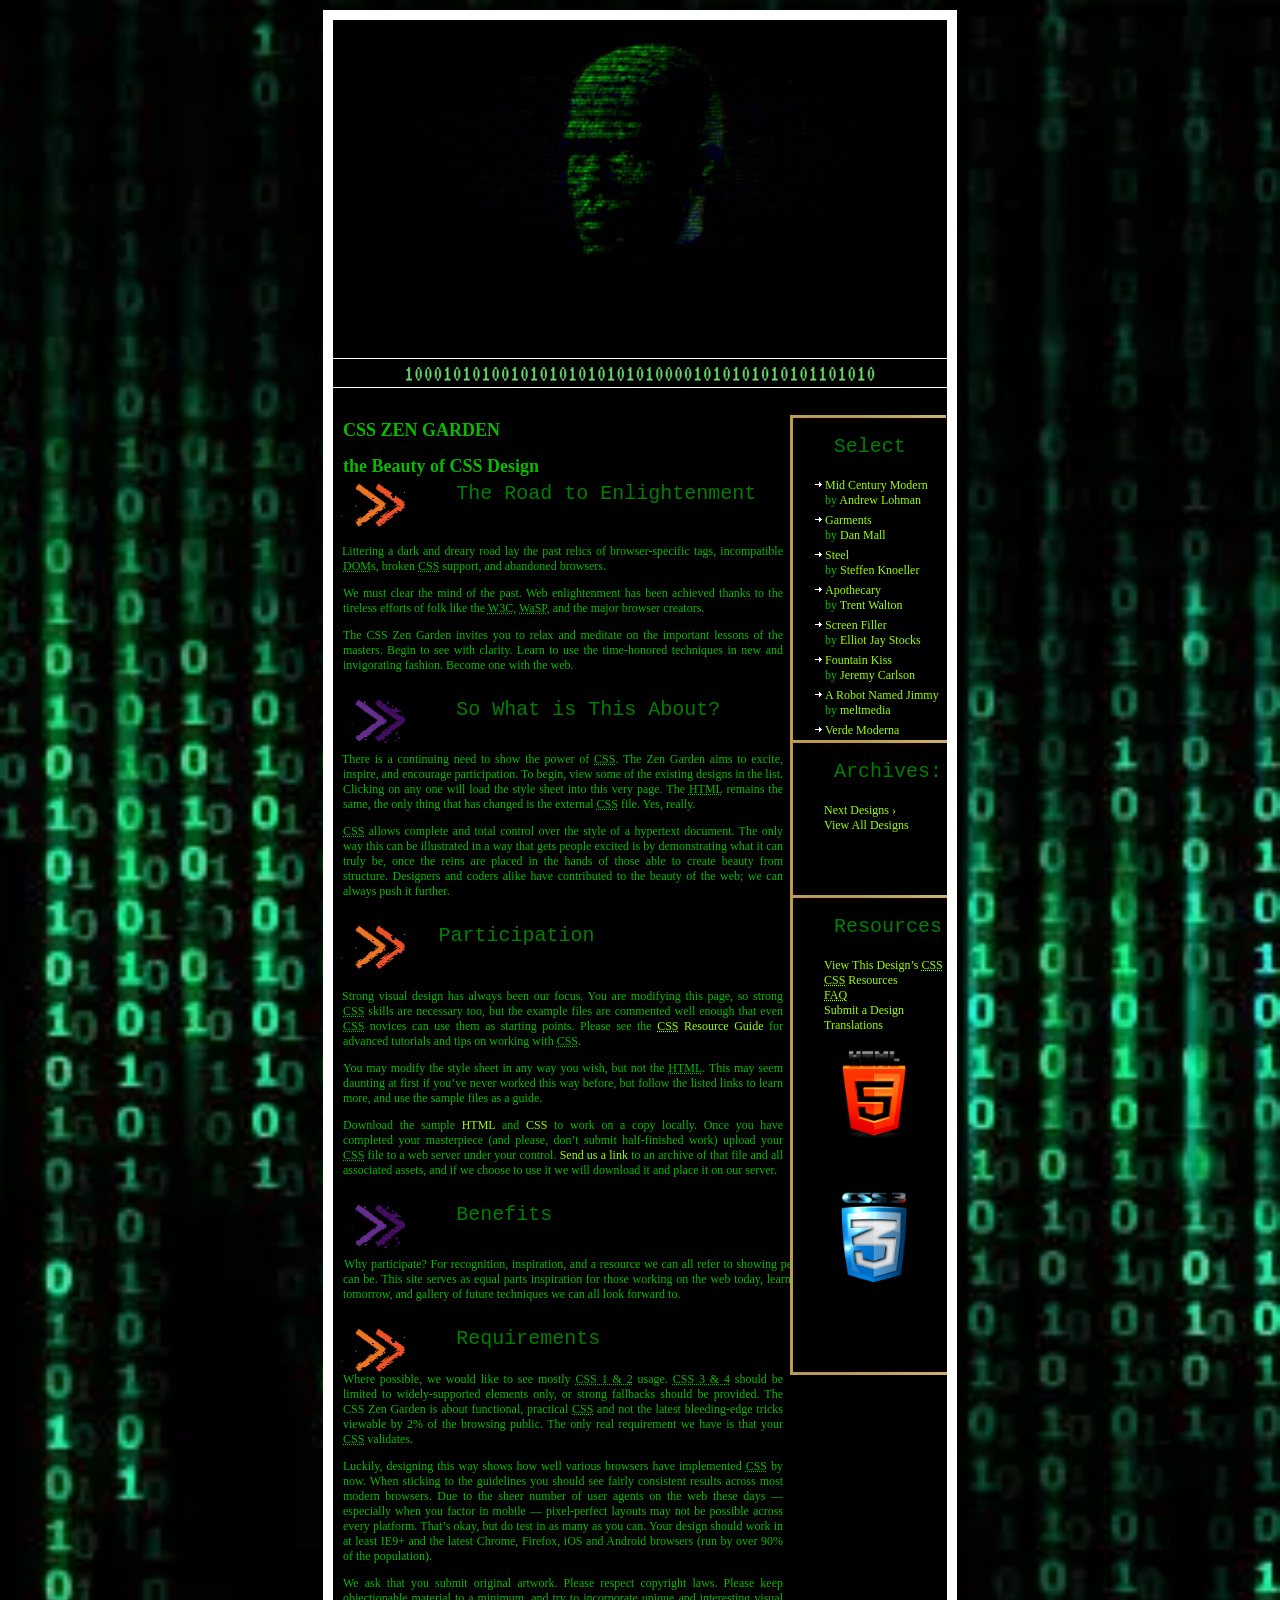
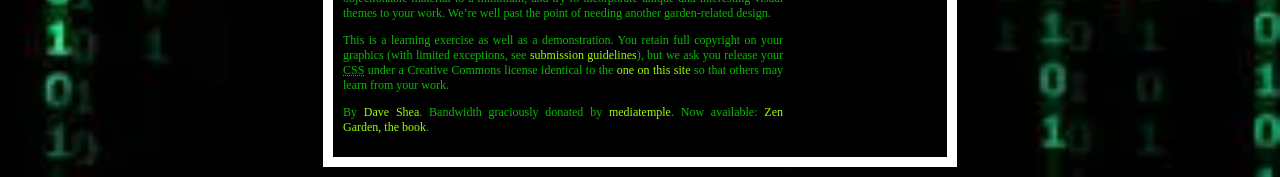
<file: index.html>
<!DOCTYPE html>
<html lang="en">
<head>
	<meta charset="utf-8">
	<title>CSS Zen Garden: The Beauty of CSS Design</title>

	<link rel="stylesheet" media="screen" href="113.css">
	<link rel="alternate" type="application/rss+xml" title="RSS" href="http://www.csszengarden.com/zengarden.xml">

	<meta name="viewport" content="width=device-width, initial-scale=1.0">
	<meta name="author" content="Dave Shea">
	<meta name="description" content="A demonstration of what can be accomplished visually through CSS-based design.">
	<meta name="robots" content="all">


	<!--[if lt IE 9]>
	<script src="script/html5shiv.js"></script>
	<![endif]-->
</head>

<!--



	View source is a feature, not a bug. Thanks for your curiosity and
	interest in participating!

	Here are the submission guidelines for the new and improved csszengarden.com:

	- CSS3? Of course! Prefix for ALL browsers where necessary.
	- go responsive; test your layout at multiple screen sizes.
	- your browser testing baseline: IE9+, recent Chrome/Firefox/Safari, and iOS/Android
	- Graceful degradation is acceptable, and in fact highly encouraged.
	- use classes for styling. Don't use ids.
	- web fonts are cool, just make sure you have a license to share the files. Hosted
	  services that are applied via the CSS file (ie. Google Fonts) will work fine, but
	  most that require custom HTML won't. TypeKit is supported, see the readme on this
	  page for usage instructions: https://github.com/mezzoblue/csszengarden.com/

	And a few tips on building your CSS file:

	- use :first-child, :last-child and :nth-child to get at non-classed elements
	- use ::before and ::after to create pseudo-elements for extra styling
	- use multiple background images to apply as many as you need to any element
	- use the Kellum Method for image replacement, if still needed. http://goo.gl/GXxdI
	- don't rely on the extra divs at the bottom. Use ::before and ::after instead.

		
-->

<body id="css-zen-garden">
<div class="page-wrapper">

	<section class="intro" id="zen-intro">
		<header role="banner">
			<h2>CSS Zen Garden</h2>
			<h2>The Beauty of <abbr title="Cascading Style Sheets">CSS</abbr> Design</h2>
		</header>

		<div class="summary" id="zen-summary" role="article">
			<p><abbr title=></abbr></p>
			<h1>CSS ZEN GARDEN</h1>
			<h1>the Beauty of CSS Design</h1>
		</div>

		<div class="preamble" id="zen-preamble" role="article">
			<h3>The Road to Enlightenment</h3>
			<p>Littering a dark and dreary road lay the past relics of browser-specific tags, incompatible <abbr title="Document Object Model">DOM</abbr>s, broken <abbr title="Cascading Style Sheets">CSS</abbr> support, and abandoned browsers.</p>
			<p>We must clear the mind of the past. Web enlightenment has been achieved thanks to the tireless efforts of folk like the <abbr title="World Wide Web Consortium">W3C</abbr>, <abbr title="Web Standards Project">WaSP</abbr>, and the major browser creators.</p>
			<p>The CSS Zen Garden invites you to relax and meditate on the important lessons of the masters. Begin to see with clarity. Learn to use the time-honored techniques in new and invigorating fashion. Become one with the web.</p>
		</div>
	</section>

	<div class="main supporting" id="zen-supporting" role="main">
		<div class="explanation" id="zen-explanation" role="article">
			<h3>So What is This About?</h3>
			<p>There is a continuing need to show the power of <abbr title="Cascading Style Sheets">CSS</abbr>. The Zen Garden aims to excite, inspire, and encourage participation. To begin, view some of the existing designs in the list. Clicking on any one will load the style sheet into this very page. The <abbr title="HyperText Markup Language">HTML</abbr> remains the same, the only thing that has changed is the external <abbr title="Cascading Style Sheets">CSS</abbr> file. Yes, really.</p>
			<p><abbr title="Cascading Style Sheets">CSS</abbr> allows complete and total control over the style of a hypertext document. The only way this can be illustrated in a way that gets people excited is by demonstrating what it can truly be, once the reins are placed in the hands of those able to create beauty from structure. Designers and coders alike have contributed to the beauty of the web; we can always push it further.</p>
		</div>

		<div class="participation" id="zen-participation" role="article">
			<h3>Participation</h3>
			<p>Strong visual design has always been our focus. You are modifying this page, so strong <abbr title="Cascading Style Sheets">CSS</abbr> skills are necessary too, but the example files are commented well enough that even <abbr title="Cascading Style Sheets">CSS</abbr> novices can use them as starting points. Please see the <a href="/pages/resources/" title="A listing of CSS-related resources"><abbr title="Cascading Style Sheets">CSS</abbr> Resource Guide</a> for advanced tutorials and tips on working with <abbr title="Cascading Style Sheets">CSS</abbr>.</p>
			<p>You may modify the style sheet in any way you wish, but not the <abbr title="HyperText Markup Language">HTML</abbr>. This may seem daunting at first if you&#8217;ve never worked this way before, but follow the listed links to learn more, and use the sample files as a guide.</p>
			<p>Download the sample <a href="/examples/index" title="This page's source HTML code, not to be modified.">HTML</a> and <a href="/examples/style.css" title="This page's sample CSS, the file you may modify.">CSS</a> to work on a copy locally. Once you have completed your masterpiece (and please, don&#8217;t submit half-finished work) upload your <abbr title="Cascading Style Sheets">CSS</abbr> file to a web server under your control. <a href="/pages/submit/" title="Use the contact form to send us your CSS file">Send us a link</a> to an archive of that file and all associated assets, and if we choose to use it we will download it and place it on our server.</p>
		</div>

		<div class="benefits" id="zen-benefits" role="article">
			<h3>Benefits</h3>
			<p>Why participate? For recognition, inspiration, and a resource we can all refer to showing people how amazing <abbr title="Cascading Style Sheets">CSS</abbr> really can be. This site serves as equal parts inspiration for those working on the web today, learning tool for those who will be tomorrow, and gallery of future techniques we can all look forward to.</p>
		</div>

		<div class="requirements" id="zen-requirements" role="article">
			<h3>Requirements</h3>
			<p>Where possible, we would like to see mostly <abbr title="Cascading Style Sheets, levels 1 and 2">CSS 1 &amp; 2</abbr> usage. <abbr title="Cascading Style Sheets, levels 3 and 4">CSS 3 &amp; 4</abbr> should be limited to widely-supported elements only, or strong fallbacks should be provided. The CSS Zen Garden is about functional, practical <abbr title="Cascading Style Sheets">CSS</abbr> and not the latest bleeding-edge tricks viewable by 2% of the browsing public. The only real requirement we have is that your <abbr title="Cascading Style Sheets">CSS</abbr> validates.</p>
			<p>Luckily, designing this way shows how well various browsers have implemented <abbr title="Cascading Style Sheets">CSS</abbr> by now. When sticking to the guidelines you should see fairly consistent results across most modern browsers. Due to the sheer number of user agents on the web these days &#8212; especially when you factor in mobile &#8212; pixel-perfect layouts may not be possible across every platform. That&#8217;s okay, but do test in as many as you can. Your design should work in at least IE9+ and the latest Chrome, Firefox, iOS and Android browsers (run by over 90% of the population).</p>
			<p>We ask that you submit original artwork. Please respect copyright laws. Please keep objectionable material to a minimum, and try to incorporate unique and interesting visual themes to your work. We&#8217;re well past the point of needing another garden-related design.</p>
			<p>This is a learning exercise as well as a demonstration. You retain full copyright on your graphics (with limited exceptions, see <a href="/pages/submit/guidelines/">submission guidelines</a>), but we ask you release your <abbr title="Cascading Style Sheets">CSS</abbr> under a Creative Commons license identical to the <a href="http://creativecommons.org/licenses/by-nc-sa/3.0/" title="View the Zen Garden's license information.">one on this site</a> so that others may learn from your work.</p>
			<p role="contentinfo">By <a href="http://www.mezzoblue.com/">Dave Shea</a>. Bandwidth graciously donated by <a href="http://www.mediatemple.net/">mediatemple</a>. Now available: <a href="http://www.amazon.com/exec/obidos/ASIN/0321303474/mezzoblue-20/">Zen Garden, the book</a>.</p>
		</div>

		<footer>
			<!-- <a href="http://validator.w3.org/check/referer" title="Check the validity of this site&#8217;s HTML" class="zen-validate-html">HTML</a> -->
			<!-- <a href="http://jigsaw.w3.org/css-validator/check/referer" title="Check the validity of this site&#8217;s CSS" class="zen-validate-css">CSS</a> -->
			<!-- <a href="http://creativecommons.org/licenses/by-nc-sa/3.0/" title="View the Creative Commons license of this site: Attribution-NonCommercial-ShareAlike." class="zen-license">CC</a> -->
			<!-- <a href="http://mezzoblue.com/zengarden/faq/#aaa" title="Read about the accessibility of this site" class="zen-accessibility">A11y</a> -->
			<!-- <a href="https://github.com/mezzoblue/csszengarden.com" title="Fork this site on Github" class="zen-github">GH</a> -->
		</footer>

	</div>


	<aside class="sidebar" role="complementary">
		<div class="wrapper">

			<div class="design-selection" id="design-selection">
				<h3 class="select">Select</h3>
				<nav role="navigation">
					<ul>
					<li>
						<a href="/221/" class="design-name">Mid Century Modern</a> by						<a href="http://andrewlohman.com/" class="designer-name">Andrew Lohman</a>
					</li>					<li>
						<a href="/220/" class="design-name">Garments</a> by						<a href="http://danielmall.com/" class="designer-name">Dan Mall</a>
					</li>					<li>
						<a href="/219/" class="design-name">Steel</a> by						<a href="http://steffen-knoeller.de" class="designer-name">Steffen Knoeller</a>
					</li>					<li>
						<a href="/218/" class="design-name">Apothecary</a> by						<a href="http://trentwalton.com" class="designer-name">Trent Walton</a>
					</li>					<li>
						<a href="/217/" class="design-name">Screen Filler</a> by						<a href="http://elliotjaystocks.com/" class="designer-name">Elliot Jay Stocks</a>
					</li>					<li>
						<a href="/216/" class="design-name">Fountain Kiss</a> by						<a href="http://jeremycarlson.com" class="designer-name">Jeremy Carlson</a>
					</li>					<li>
						<a href="/215/" class="design-name">A Robot Named Jimmy</a> by						<a href="http://meltmedia.com/" class="designer-name">meltmedia</a>
					</li>					<li>
						<a href="/214/" class="design-name">Verde Moderna</a> by						<a href="http://www.mezzoblue.com/" class="designer-name">Dave Shea</a>
					</li>					</ul>
				</nav>
			</div>

			<div class="design-archives" id="design-archives">
				<h3 class="archives">Archives:</h3>
				<nav role="navigation">
					<ul>
						<li class="next">
							<a href="/113/page1">
								Next Designs <span class="indicator">&rsaquo;</span>
							</a>
						</li>
						<li class="viewall">
							<a href="/pages/alldesigns/" title="View every submission to the Zen Garden.">
								View All Designs							</a>
						</li>
					</ul>
				</nav>
			</div>

			<div class="zen-resources" id="zen-resources">
				<h3 class="resources">Resources:</h3>
				<ul>
					<li class="view-css">
						<a href="/113/113.css" title="View the source CSS file of the currently-viewed design.">
							View This Design&#8217;s <abbr title="Cascading Style Sheets">CSS</abbr>						</a>
					</li>
					<li class="css-resources">
						<a href="/pages/resources/" title="Links to great sites with information on using CSS.">
							<abbr title="Cascading Style Sheets">CSS</abbr> Resources						</a>
					</li>
					<li class="zen-faq">
						<a href="/pages/faq/" title="A list of Frequently Asked Questions about the Zen Garden.">
							<abbr title="Frequently Asked Questions">FAQ</abbr>						</a>
					</li>
					<li class="zen-submit">
						<a href="/pages/submit/" title="Send in your own CSS file.">
							Submit a Design						</a>
					</li>
					<li class="zen-translations">
						<a href="/pages/translations/" title="View translated versions of this page.">
							Translations						</a>
							<br>
					<p><a href="https://fita.vnua.edu.vn/wp-content/uploads/2018/12/TH03109_HTML-and-CSS-design-and-build-websites_giaotrinhchinh2.pdf?fbclid=IwY2xjawP7UjFleHRuA2FlbQIxMQBzcnRjBmFwcF9pZAEwAAEeGtSl3fsi60wOjy_-EFFANR9lAEe3i7TLI-ajMVZFB9ao_lt4vIT2IPZ8qSc_aem_Fp_Xtj_4gh8LnwGxFhn_2w">
						 <img src="html.png" alt="HTML Logo" width="100"></a></p>
						 <br>
						 <p><a href="https://fita.vnua.edu.vn/wp-content/uploads/2018/12/TH03109_HTML-and-CSS-design-and-build-websites_giaotrinhchinh2.pdf?fbclid=IwY2xjawP7UjFleHRuA2FlbQIxMQBzcnRjBmFwcF9pZAEwAAEeGtSl3fsi60wOjy_-EFFANR9lAEe3i7TLI-ajMVZFB9ao_lt4vIT2IPZ8qSc_aem_Fp_Xtj_4gh8LnwGxFhn_2w">
						 <img src="css.png" alt="CSS Logo" width="100"></a></p>
					</li>
				</ul>
			</div>
		</div>
	</aside>


</div>

<!--

	These superfluous divs/spans were originally provided as catch-alls to add extra imagery.
	These days we have full ::before and ::after support, favour using those instead.
	These only remain for historical design compatibility. They might go away one day.
		
-->
<div class="extra1" role="presentation"></div><div class="extra2" role="presentation"></div><div class="extra3" role="presentation"></div>
<div class="extra4" role="presentation"></div><div class="extra5" role="presentation"></div><div class="extra6" role="presentation"></div>

</body>
</html>
</file>
<file: 113.css>
/* css Zen Garden submission 113 - 'Switch On', by Michael Fasani, http://www.michaelfasani.com/ */
/* css released under Creative Commons License - http://creativecommons.org/licenses/by-nc-sa/1.0/  */
/* All associated graphics copyright 2004, Michael Fasani */
/* Added: July 29th, 2004 */

/* IMPORTANT */
/* This design is not a template. You may not reproduce it elsewhere without the 
   designer's written permission. However, feel free to study the CSS and use 
   techniques you learn from it elsewhere. */
   
   


body 		{
		margin:		0px;
		padding:	0px;	
		width:		100%;
		height:		100%;
		font-family:	 monospace x;
		background-image: url(coding.jpg);
		background-size: cover;
		background-position: center;
		background-repeat: no-repeat;
		font-size:	9pt;
		color:		#0bd800dc;
}

a 		{
		color:		#99FF00;
		text-decoration: none;
}

h3 	{
	text-indent: 28%;
	white-space: nowrap;
	overflow: hidden;
	color: green;
	font: x-large monospace;
}

a:hover		{
		color:		#FF6600;
}

.page-wrapper	{
		position:	relative;
		margin:		10px auto;
		padding:	10px;
		width:		600px;
		text-align:	left;
		voice-family:	"\"}\""; 
	  	voice-family:	inherit;
	  	width:		594px;
		border: 	10px solid #ffffff;
		background:	#000000 
		url(giphy13.gif) no-repeat top center; 
		/* url(zentop.gif) no-repeat top center; */

	
}

header	{
	 	margin-top:	390px;
		position:	relative;
}
header h1, header h2 {
	display: none;
}

.summary p:first-child {	
		position:	absolute;
		width:		586px;
		padding:	14px;
		font-size:	8pt;
		text-transform:	uppercase;
		background: 	#000000 url(giphy10.gif) no-repeat top;
		color:		#99FF00;
		text-align:	center;
		top: 		327px;
		left:		-1px;
		border: 	1px solid #ffffff;
}

.summary p:last-child {	
		position:	absolute;
		font-size:	7.5pt;
		text-transform:	uppercase;
		font-family:	Arial;
		color:		#CCCCCC;
		top: 		307px;
		left:		345px;
		width:		270px;
}

.summary a {	
		color:		#FFFFFF;
		text-decoration: none;
}

.summary a:hover {	
		background:	#99FF00;
		color:		#000000;
}

footer     	{
		position:	absolute;
		font-size:	7.5pt;
		text-transform:	uppercase;
		font-family:	Arial;
		color:		#FFFFFF;
		top: 		307px;
}

footer a 	{
		color:		#FFFFFF;
		text-decoration: none;
}

footer a:hover {
		background:	#99FF00;
		color:		#000000;
}

.preamble 	{
		width:		440px;
		text-align: 	justify;
}

.preamble h3 	{
		position:	relative;
		background:	transparent url(arrow1\ \(1\).gif) no-repeat; bottom: -2px;
		margin-top: 	-12px;
		height:		45px;
		left: 		-10px;
}

.preamble p:nth-child(2) 	{
		text-indent: -1px;
		margin-top:	-1px
}

.explanation 	{
		width:		440px;
		text-align:	justify;
}

.explanation h3 {
		position:	relative;
		background:	transparent url(arrow2\ \(1\).gif) no-repeat;
		margin-top:	25px;
		height:		45px;
		left:		-10px;
}

.explanation p:nth-child(2) {
		text-indent:	-1px;
		margin-top:	-11px
}

.participation 	{
		text-align: 	justify;
		width: 		440px;
}

.participation h3 {
		position:	relative;
		background:	transparent url(arrow1\ \(1\).gif) no-repeat;
		margin-top:	25px;
		height:		45px;
		left:		-10px;

		text-indent: 24%;
		white-space: nowrap;
		overflow: hidden;
		font-size: x-large;
}

.participation p:nth-child(2) {
		text-indent: -1px;
		margin-top:	-11pxx
}

.participation p:nth-child(3) {
		width:		440px;
}

.participation p:nth-child(2){
		width:		440px;
}

.benefits 	{
		text-align:	justify;
}

.benefits h3 	{
		position:	relative;
		background:	transparent url(arrow2\ \(1\).gif) no-repeat;
		margin-top:	25px;
		height:		45px;
		left:		-10px;
		font-size: x-large;
		width: 440px;
}

.benefits p:nth-child(2) 	{
		text-indent:	1px;
		margin-top:	-11px
		
}

.requirements {
		text-align:	justify;
		width: 		440px;
}

.requirements h3 {
		position:	relative;
		background:	transparent url(arrow1\ \(1\).gif) no-repeat;
		margin-top:	25px;
		height:		45px;
		left:		-10px;
		font-size: x-larget;
}

.requirements p:nth-child(2) {
		text-indent:	0px;
		margin-top:	-20px
}

/* Force carriage return before 'by' */
.design-selection li a:link, .design-selection li a:visited {display: block;}
.sidebar li a.designer-name:link, .sidebar li a.designer-name:visited {display: inline;}

.design-selection 	{
		width:		156px;
		position:	absolute;
		top:		395px;
		left:		457px;
		background:	transparent url(giphy1d1.webp) no-repeat;
		height:		500px;
}

.design-selection ul 	{
		list-style:	none;
		padding-left: 19px;
		margin-left: 0;
		margin-top:	10px;
}

.design-selection ul li 	{
		padding:	0px 0px 0px 16px;
		background:	url(arrow.gif) no-repeat 6px 2px;
		margin-bottom:	5px;
}

.design-archives	{
		width:		157px;
		position:	absolute;
		top:		720px;
		left:		457px;
		background:	transparent url(giphy1d1.webp) no-repeat;
		height:		158px;
		text-transform:	capitalize;
}

.zen-resources 	{
		width:		157px;
		position:	absolute;
		top:		875px;
		left:		457px;
		background:	transparent url(giphy1d1.webp) no-repeat;
		height:		500px;
}

.design-archives ul, .zen-resources ul {
		list-style:	none;
		padding-left: 34px;
		margin-left: 0;
		margin-top:	10px;
}
</file>
